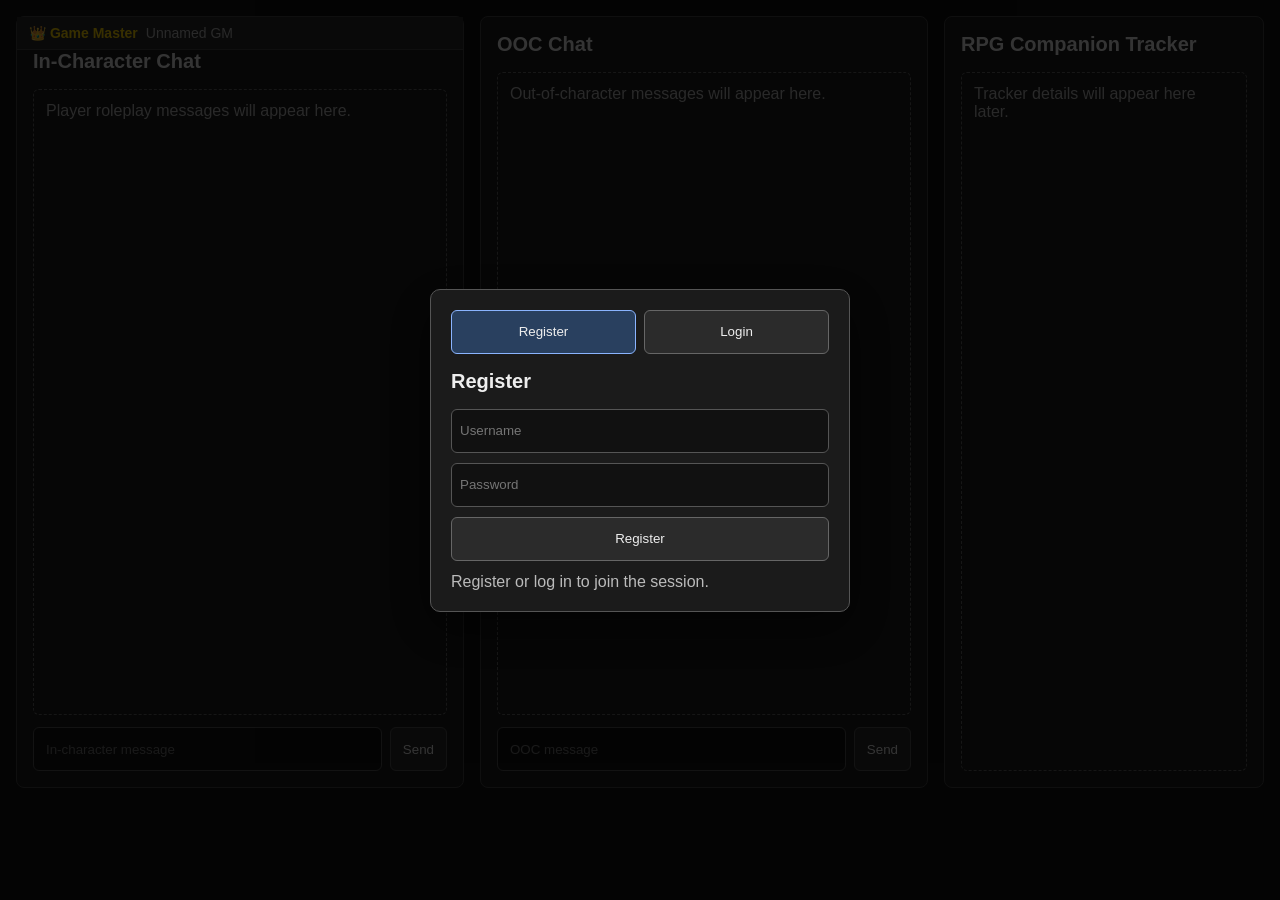
<file: server/client/index.html>
<!doctype html>
<html lang="en">
<head>
    <meta charset="UTF-8">
    <meta name="viewport" content="width=device-width, initial-scale=1.0">
    <title>ST-GM-Bridge Client</title>
    <link rel="stylesheet" href="client.css">
</head>
<body>
    <div id="auth-overlay" class="auth-overlay">
        <section class="auth-modal" aria-labelledby="auth-title">
            <div class="auth-tabs" role="tablist">
                <button id="register-tab" class="auth-tab active" type="button" role="tab" aria-selected="true">Register</button>
                <button id="login-tab" class="auth-tab" type="button" role="tab" aria-selected="false">Login</button>
            </div>
            <h1 id="auth-title">Register</h1>
            <div class="auth-controls">
                <input id="auth-username" type="text" autocomplete="username" placeholder="Username">
                <input id="auth-password" type="password" autocomplete="current-password" placeholder="Password">
                <button id="auth-submit-button" type="button">Register</button>
            </div>
            <div id="auth-status" class="auth-status">Register or log in to join the session.</div>
        </section>
    </div>

    <header id="player-header" class="player-header hidden">
        <div class="player-welcome" id="player-welcome">Welcome</div>
        <div class="display-name-control">
            <label for="display-name-input">Display Name</label>
            <input id="display-name-input" type="text" disabled>
            <button id="display-name-button" type="button">Edit</button>
            <button id="logout-button" type="button">Logout</button>
        </div>
        <section class="player-list" aria-label="Players in Session">
            <h2>Players in Session</h2>
            <ul>
                <li><span class="status-dot online"></span> GM Host</li>
                <li><span class="status-dot online"></span> Player One</li>
                <li><span class="status-dot offline"></span> Player Two</li>
            </ul>
        </section>
    </header>

    <main class="client-shell">
        <section class="chat-panel ic-panel">
            <div class="gm-identity-header">
                <span class="gm-badge">👑 Game Master</span>
                <span id="gm-name-display" class="gm-name">Unnamed GM</span>
            </div>
            <h1>In-Character Chat</h1>
            <div class="panel-body">
                <div class="panel-placeholder panel-messages">Player roleplay messages will appear here.</div>
                <div class="panel-input-row">
                    <input type="text" placeholder="In-character message">
                    <button type="button">Send</button>
                </div>
            </div>
        </section>

        <input id="ooc-panel-toggle" class="panel-collapse-toggle" type="checkbox" checked>
        <section class="chat-panel ooc-panel collapsible-panel">
            <label class="panel-collapse-button" for="ooc-panel-toggle">OOC Chat</label>
            <h1>OOC Chat</h1>
            <div class="panel-body">
                <div class="panel-placeholder panel-messages">Out-of-character messages will appear here.</div>
                <div class="panel-input-row">
                    <input type="text" placeholder="OOC message">
                    <button type="button">Send</button>
                </div>
            </div>
        </section>

        <input id="rpg-panel-toggle" class="panel-collapse-toggle" type="checkbox" checked>
        <aside class="rpg-panel collapsible-panel">
            <label class="panel-collapse-button" for="rpg-panel-toggle">RPG Companion Tracker</label>
            <h1>RPG Companion Tracker</h1>
            <div class="panel-body">
                <div class="panel-placeholder panel-messages">Tracker details will appear here later.</div>
            </div>
        </aside>
    </main>
    <script src="client.js"></script>
</body>
</html>
</file>
<file: server/client/client.css>
* {
    box-sizing: border-box;
}

body {
    margin: 0;
    font-family: Arial, sans-serif;
    background: #111;
    color: #eee;
}

button,
input {
    min-height: 44px;
}

.gm-identity-header {
    display: flex;
    align-items: center;
    gap: 8px;
    padding: 8px 12px;
    background: #2a2a2a;
    border-bottom: 1px solid #444;
    margin: -16px -16px 0;
}

.gm-badge {
    color: #ffd700;
    font-weight: bold;
    font-size: 14px;
}

.gm-name {
    color: #bbb;
    font-size: 14px;
}

.hidden {
    display: none !important;
}

.auth-overlay {
    position: fixed;
    inset: 0;
    z-index: 1000;
    display: flex;
    align-items: center;
    justify-content: center;
    background: rgba(0, 0, 0, 0.78);
}

.auth-modal {
    width: min(420px, calc(100vw - 32px));
    border: 1px solid #555;
    border-radius: 10px;
    padding: 20px;
    background: #1b1b1b;
    box-shadow: 0 16px 48px rgba(0, 0, 0, 0.55);
}

.auth-tabs {
    display: grid;
    grid-template-columns: 1fr 1fr;
    gap: 8px;
    margin-bottom: 16px;
}

.auth-tab,
.auth-controls button,
.display-name-control button {
    border: 1px solid #666;
    border-radius: 6px;
    padding: 8px 12px;
    background: #2b2b2b;
    color: #eee;
    cursor: pointer;
}

.auth-tab.active {
    border-color: #8ab4ff;
    background: #29405f;
}

.auth-controls {
    display: flex;
    flex-direction: column;
    gap: 10px;
}

.auth-controls input,
.display-name-control input {
    border: 1px solid #555;
    border-radius: 6px;
    padding: 8px;
    background: #111;
    color: #eee;
}

.auth-status {
    margin-top: 12px;
    color: #bbb;
}

.player-header {
    display: grid;
    grid-template-columns: minmax(160px, 1fr) minmax(260px, 1fr) minmax(220px, auto);
    gap: 16px;
    align-items: center;
    margin: 16px 16px 0;
    border: 1px solid #444;
    border-radius: 8px;
    padding: 12px 16px;
    background: #1b1b1b;
}

.player-welcome {
    font-weight: bold;
}

.display-name-control {
    display: flex;
    align-items: center;
    gap: 8px;
}

.display-name-control label {
    color: #bbb;
}

.player-list h2 {
    margin: 0 0 8px;
    font-size: 14px;
}

.player-list ul {
    display: flex;
    flex-wrap: wrap;
    gap: 10px;
    margin: 0;
    padding: 0;
    list-style: none;
    color: #bbb;
    font-size: 13px;
}

.status-dot {
    display: inline-block;
    width: 8px;
    height: 8px;
    margin-right: 4px;
    border-radius: 50%;
}

.status-dot.online {
    background: #4caf50;
}

.status-dot.offline {
    background: #777;
}

.client-shell {
    display: grid;
    grid-template-columns: 1fr 1fr 320px;
    gap: 16px;
    min-height: calc(100vh - 96px);
    padding: 16px;
}

body.rpg-disabled .client-shell {
    grid-template-columns: 1fr 1fr;
}

.chat-panel,
.rpg-panel {
    display: flex;
    flex-direction: column;
    min-height: 0;
    border: 1px solid #444;
    border-radius: 8px;
    padding: 16px;
    background: #1b1b1b;
}

body.rpg-disabled .rpg-panel {
    display: none !important;
}

body:not(.rpg-disabled) .rpg-panel {
    display: flex !important;
}

h1 {
    margin: 0 0 16px;
    font-size: 20px;
}

.panel-body {
    display: flex;
    flex: 1;
    flex-direction: column;
    min-height: 0;
}

.panel-messages {
    flex: 1;
    overflow: auto;
}

.panel-placeholder {
    min-height: 240px;
    border: 1px dashed #666;
    border-radius: 6px;
    padding: 12px;
    color: #bbb;
}

.panel-input-row {
    display: grid;
    grid-template-columns: 1fr auto;
    gap: 8px;
    margin-top: 12px;
}

.panel-input-row input,
.panel-input-row button {
    border: 1px solid #555;
    border-radius: 6px;
    padding: 8px 12px;
    background: #111;
    color: #eee;
}

.panel-input-row button {
    background: #2b2b2b;
    cursor: pointer;
}

.panel-collapse-toggle,
.panel-collapse-button {
    display: none;
}

@media (max-width: 767px) {
    .auth-overlay {
        align-items: center;
        padding: 16px;
    }

    .auth-modal {
        max-height: calc(100vh - 32px);
        overflow: auto;
    }

    .player-header {
        grid-template-columns: 1fr;
        align-items: stretch;
    }

    .display-name-control {
        flex-wrap: wrap;
    }

    .display-name-control input {
        flex: 1 1 180px;
        min-width: 0;
    }

    .player-list ul {
        flex-direction: column;
        gap: 6px;
    }

    .client-shell {
        grid-template-columns: 1fr;
        min-height: auto;
    }

    body.rpg-disabled .collapsible-panel.rpg-panel {
        display: none;
    }

    .ic-panel {
        min-height: 62vh;
    }

    .ooc-panel,
    .rpg-panel {
        min-height: auto;
    }

    .collapsible-panel h1 {
        display: none;
    }

    .panel-collapse-button {
        display: flex;
        align-items: center;
        min-height: 44px;
        margin: -4px -4px 12px;
        border: 1px solid #666;
        border-radius: 6px;
        padding: 8px 12px;
        background: #2b2b2b;
        cursor: pointer;
    }

    .panel-collapse-toggle:not(:checked) + .collapsible-panel .panel-body {
        display: none;
    }

    .panel-collapse-toggle:not(:checked) + .collapsible-panel .panel-collapse-button {
        margin-bottom: -4px;
    }

    .panel-input-row {
        grid-template-columns: 1fr;
    }
}
</file>
